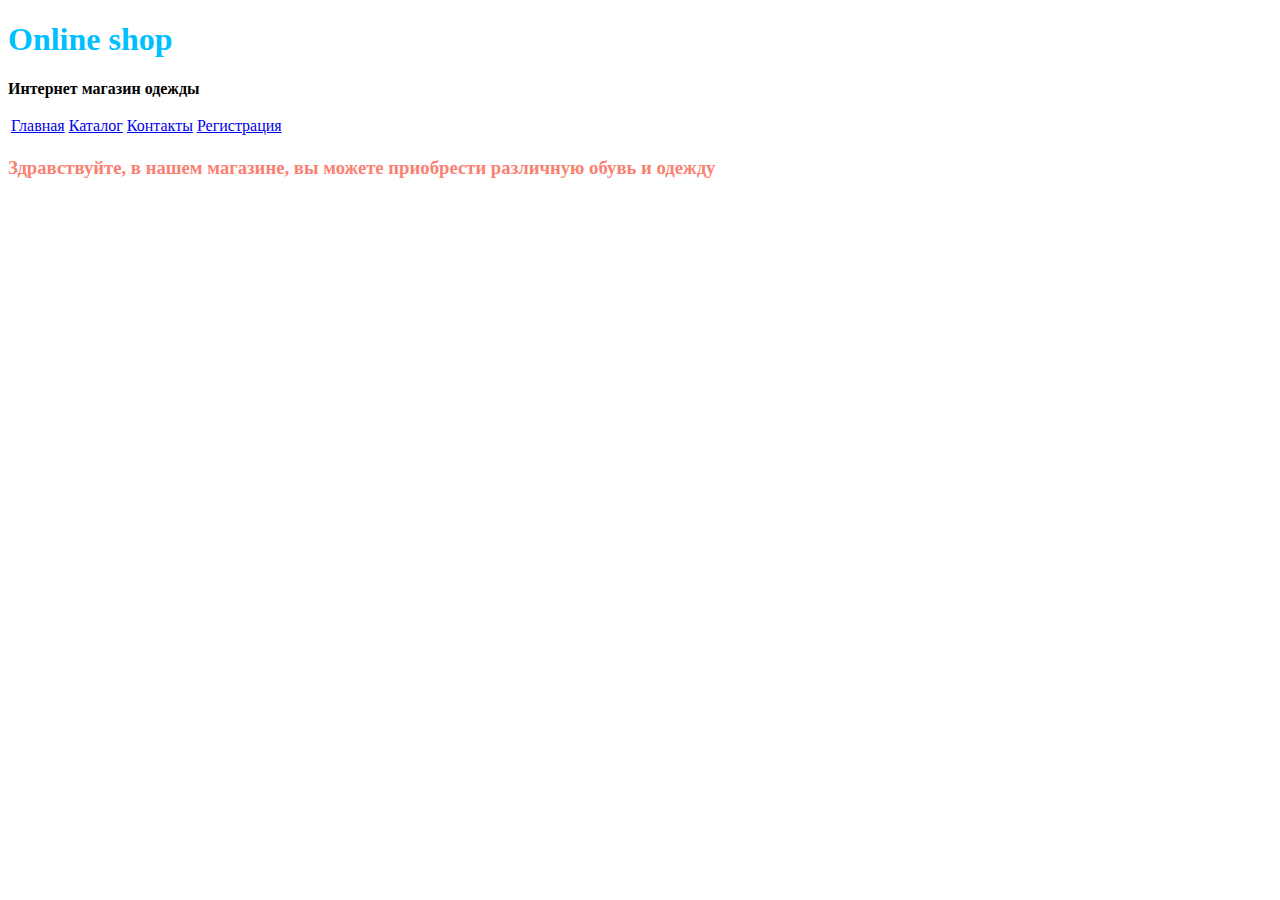
<file: shop/index.html>
<!DOCTYPE html>
<html>
    <head>
        <meta charset="utf-8">
        <title>Imbalance</title>
         <link rel="stylesheet" href="styles.css">
    </head>
    <body>
        <div>
            <h1 class="zagolovok"><strong>Online shop</strong></h1>
            <p><strong>Интернет магазин одежды</strong></p>
        </div>    
        <table>
             <tr>
                 <td>
                    <a href="index.html">
                        Главная</a>
                 </td>      
                 <td>  
                 <a href="catalog.html">Каталог</a>
                 </td>
                 <td>
                 <a href="contact.html">Контакты</a>
                 </td>
                 <td>
                     <a href="registration.html">Регистрация</a>
                 </td>
            </tr>
        </table>
        <h3 class="lal"> Здравствуйте, в нашем магазине, вы можете приобрести различную обувь и одежду</h3>
        
    </body>
</html>
</file>
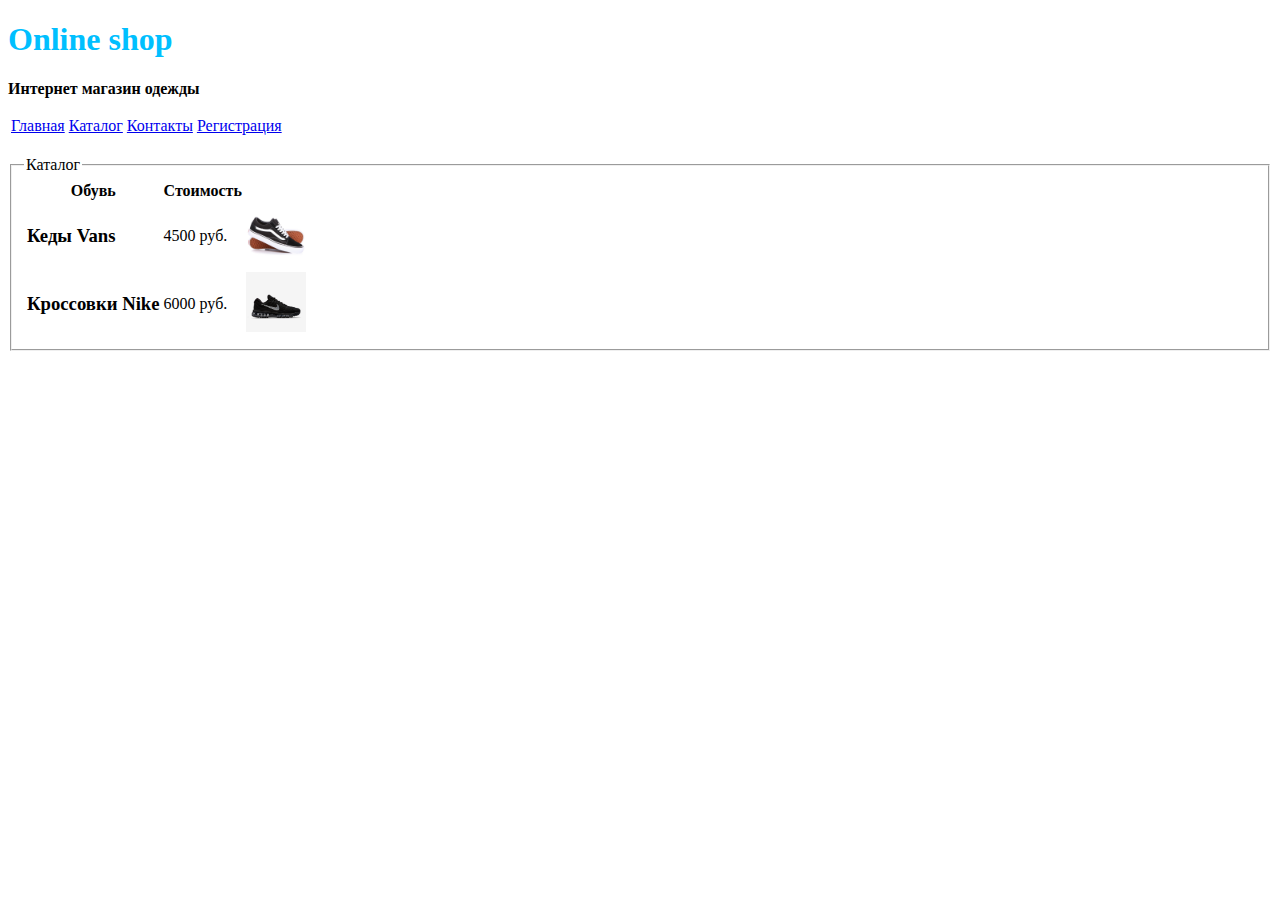
<file: shop/catalog.html>
<!DOCTYPE html>
<html>
    <head>
        <meta charset="utf-8">
        <title>catalog</title>
        <link rel="stylesheet" href="styles.css">
    </head>
    <body>
        <div>
            <h1 class="zagolovok"><strong>Online shop</strong></h1>
            <p><strong>Интернет магазин одежды</strong></p>
        </div>   
        <div>
        <table class="menu">
             <tr>
                 <td>
                    <a href="index.html">
                        Главная</a>
                 </td>      
                 <td>  
                 <a href="catalog.html">Каталог</a>
                 </td>
                 <td>
                 <a href="contact.html">Контакты</a>
                 </td>
                 <td>
                 <a href="registration.html">Регистрация</a>
                 </td>
              </tr>
        </table> 
        </div>
    <br>
        <div>
            <form action="#" method="post">
              <fieldset>
                  <legend>Каталог</legend>
                       <table class="catalog">
                            <tr>
                               <th>Обувь</th>
                                     <th>Стоимость</th>
                            </tr>
                            <tr>
                               <td>
                                  <h3>Кеды Vans</h3>
                               </td>
                                <td>
                                    <p>4500 руб.</p>
                                </td>
                                <td>
                               <img src="image/vans1.jpg" height=60px>
                                </td>
                                
                              
                            </tr>
                           <tr>
                               <td>
                                  <h3>Кроссовки Nike</h3>
                               </td>
                               <td>
                                    <p>6000 руб.</p>
                                </td>
                              
                                <td>
                               <img src="image/nike1.jpg" height=60px>
                                </td>
                            
                            </tr>
                                   
                        </table>
                </fieldset>
            </form>
        </div>
        
            
    </body>
</html>
</file>
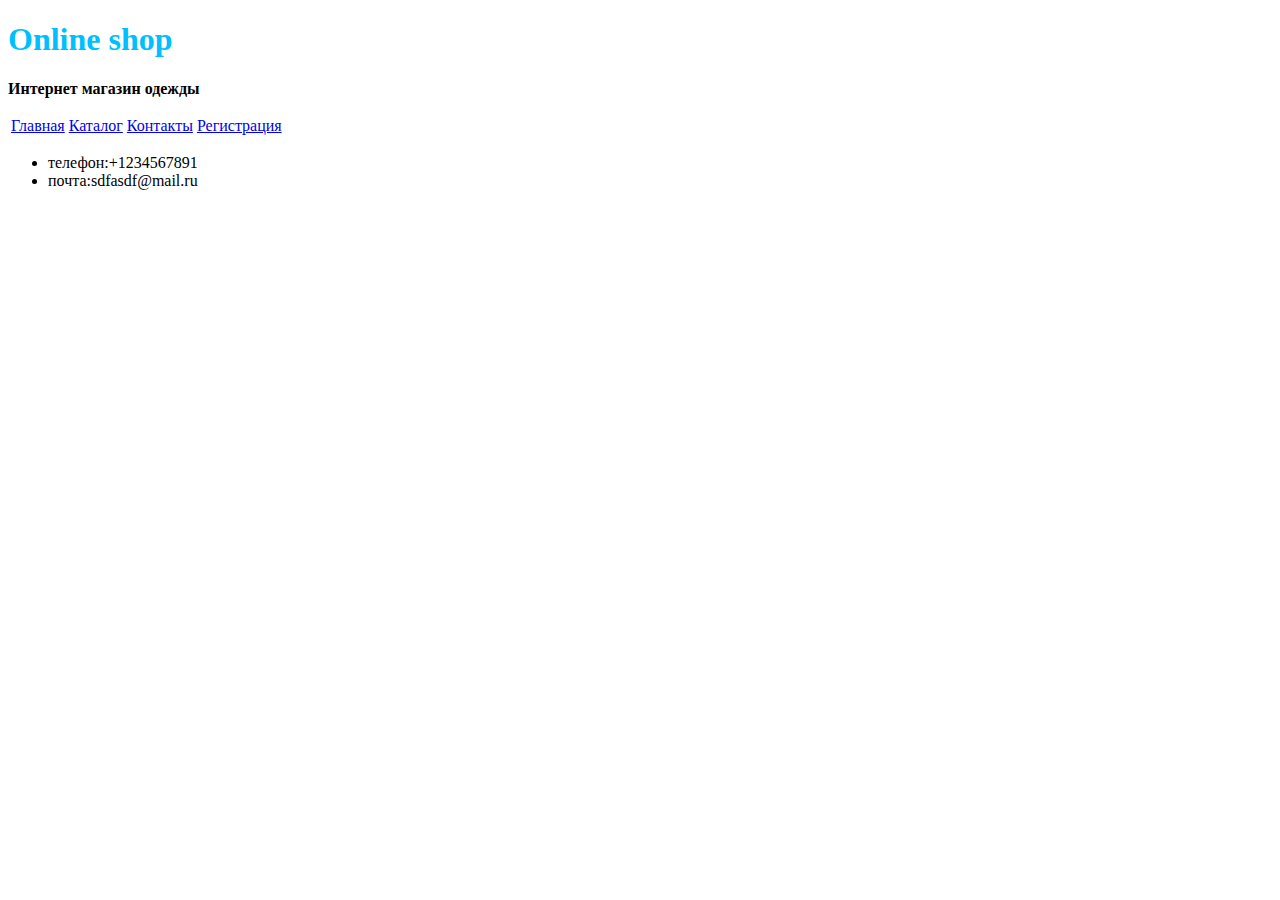
<file: shop/contact.html>
<!DOCTYPE html>
<html>
    <head>
        <meta charset="utf-8">
        <title>catalog</title>
         <link rel="stylesheet" href="styles.css">
    </head>
    <body>
        <div>
            <h1 class="zagolovok"><strong>Online shop</strong></h1>
            <p><strong>Интернет магазин одежды</strong></p>
        </div>   
        <div>
        <table>
             <tr>
                 <td>
                    <a href="index.html">
                        Главная</a>
                 </td>      
                 <td>  
                 <a href="catalog.html">Каталог</a>
                 </td>
                 <td>
                 <a href="contact.html">Контакты</a>
                 </td>
                 <td>
                     <a href="registration.html">Регистрация</a>
                 </td>
             </tr>
            </table>
        </div>
        <ul>
            <li>телефон:+1234567891</li>
            <li>почта:sdfasdf@mail.ru</li>
        </ul>
    </body>
</html>
</file>
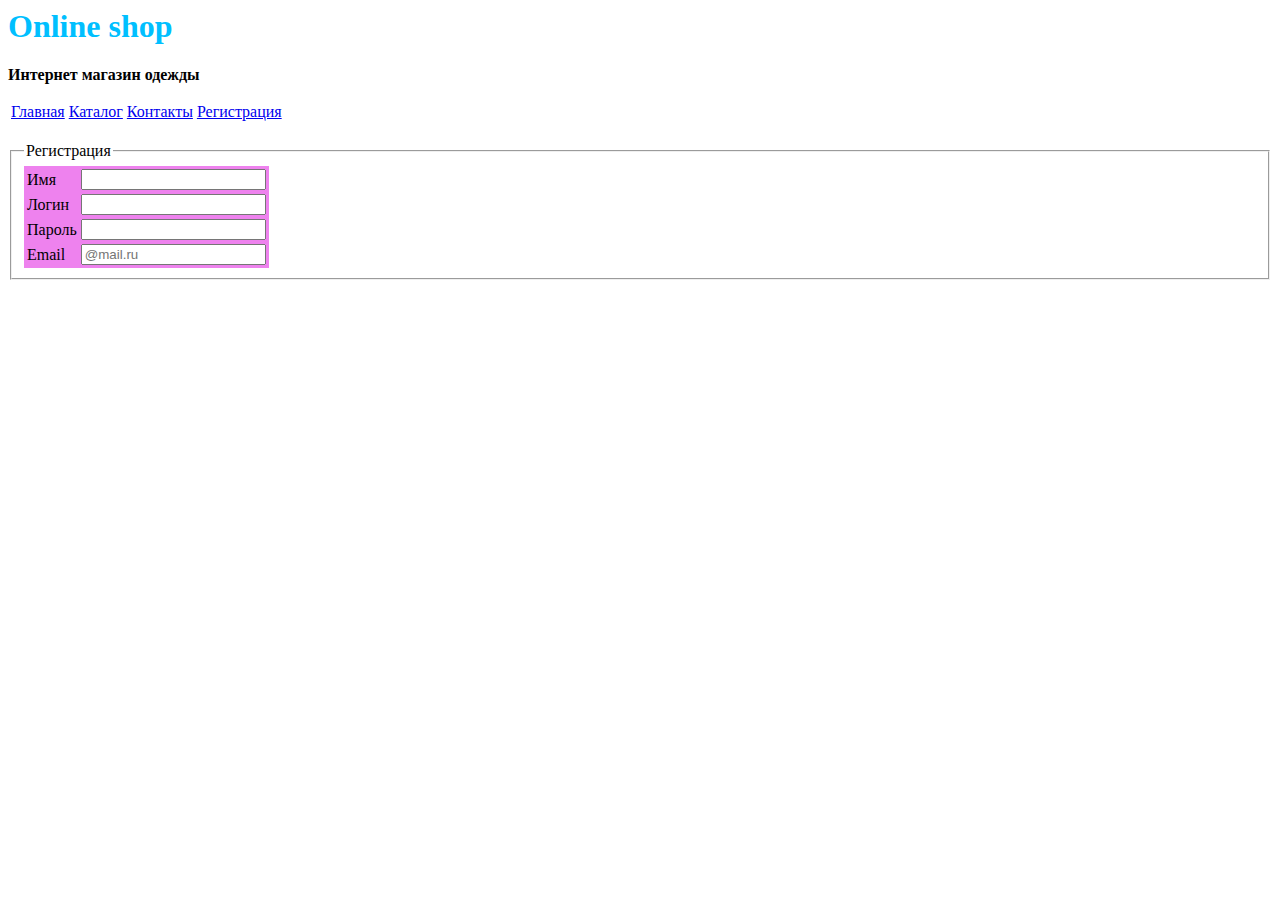
<file: shop/registration.html>
<!DOCTYPE>
<html>
    <head>
        <meta charset="utf-8">
        <title>MyShop-Регистрация</title>
        <link rel="stylesheet" href="styles.css">
    </head>
    <body>
        <div>
            <h1 class="zagolovok"><strong>Online shop</strong></h1>
            <p><strong>Интернет магазин одежды</strong></p>
        </div>   
        <div>
            <table>
                <tr>
                    <td>
                        <a href="index.html" target="_self">Главная</a>
                    </td>
                    <td>
                        <a href="catalog.html">Каталог</a>
                    </td>
                    <td>
                        <a href="contact.html">Контакты</a>
                    </td>
                    <td>
                        <a href="registration.html">Регистрация</a>
                    </td>
                    
                </tr>
            </table>
        </div>
        <br>
        <div>
            <form>
                <fieldset>
                    <legend>Регистрация</legend>
                    <table class="reg">
                        <tr>
                            <td>
                                <label for="name">Имя</label>
                            </td>
                            <td>
                                <input id="name" type="text" required>
                            </td>
                        </tr>
                        <tr>
                            <td>
                                <label for="login">Логин</label>
                            </td>
                            <td>
                                <input id="login" type="text" required>
                            </td>
                        </tr>
                        <tr>
                            <td>
                                <label for="pass">Пароль</label>
                            </td>
                            <td>
                                <input id="pass" type="password" required>
                            </td>
                        </tr>
                        <tr>
                            <td>
                                <label for="email">Email</label>
                            </td>
                            <td>
                                <input id="email" type="email" placeholder="@mail.ru" required>
                            </td>
                        </tr>
                    </table>
                </fieldset>
            </form>
        </div>
    </body>
</file>
<file: shop/styles.css>
.zagolovok {
    color:deepskyblue
}

.reg {
    background-color: violet
}

.lal {
    color: salmon
}

.class-name {
    width:40px;
</file>
